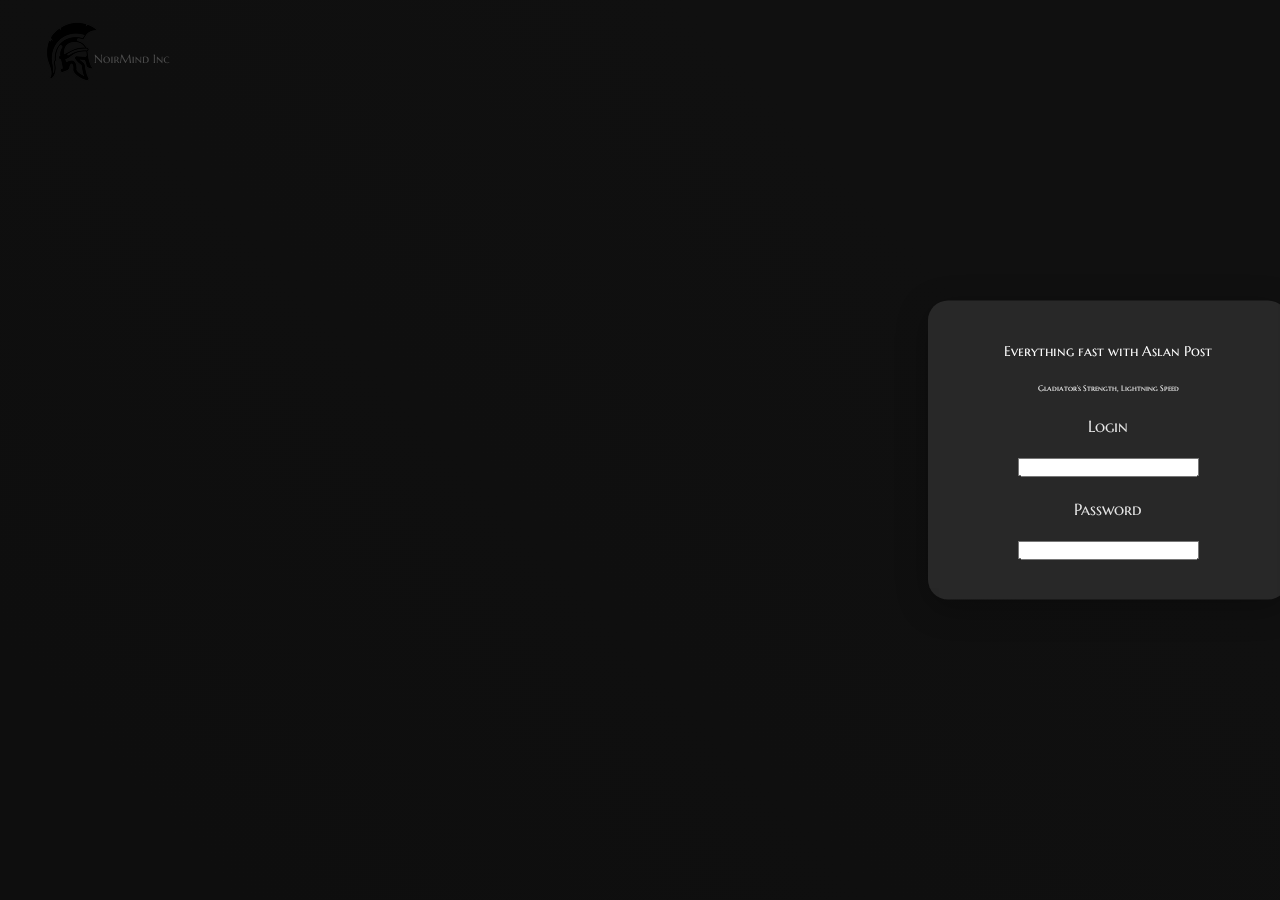
<file: login-page.html>
<!DOCTYPE html>
<html lang="en">
<head>
    <meta charset="UTF-8">
    <meta name="viewport" content="width=device-width, initial-scale=1.0">
    <link rel="stylesheet" href="./loginpage.css">
    <title>Document</title>
</head>
<body>
    <main>
        <section class="container login__page__section">
            <img src="./img/Group 28.png" alt="glstr" class="logo" loading="lazy">
            <div class="two__phases">
                <div class="gladiator"></div>
                <div class="login_box">
                    <h1 class="login_box_h1">Everything fast with Aslan Post </h1>
                    <p class="login_box_b">Gladiator’s Strength, Lightning Speed</p>
                    <label>Login</label>
                    <input type="text" class="input-line" />
                    <label>Password</label>
                    <input type="password" class="input-line" />
                </div>
            </div>
        </section>
    </main>
</body>
</html>
</file>
<file: loginpage.css>
/* marcellus-sc-regular - latin */
@font-face {
  font-display: swap; /* Check https://developer.mozilla.org/en-US/docs/Web/CSS/@font-face/font-display for other options. */
  font-family: 'Marcellus SC';
  font-style: normal;
  font-weight: 400;
  src: url('../fonts/marcellus-sc-v13-latin-regular.woff2') format('woff2'); /* Chrome 36+, Opera 23+, Firefox 39+, Safari 12+, iOS 10+ */
}

*{
    margin: 0;
    padding: 0;
    box-sizing: border-box;
}

.robot-bg {
    position: fixed; 
    top: 0;
    left: 0;
    width: 100%;
    height: 100%;
    z-index: 1; 
}


.content-front {
    position: relative;
    z-index: 2;
}

.robot-bg::part(branding) {
    display: none !important;
}

body{
    font-family: 'Marcellus SC';
    background: #242124;
    background: linear-gradient(227deg,rgb(16, 16, 16) 28%, rgb(14, 14, 14) 89%);
    color: #e7e7e7;
    min-height: 100vh;
    line-height: 1.5;
}


.container{
    max-width: 1240px;
    margin: 0 auto;
    padding: 0px 20px;
}

.two__phases{
    margin-top: 176px;
    display: flex;
    justify-content: space-between;
}

.login_box{
    display: flex;
    justify-content: center;
    align-items: center;
    flex-direction: column;
    gap: 20px;
}

.login_box_input{
    width: 300px;
    margin-top: 30px;
    display: flex;
    justify-content: start;
    align-items: start;
    padding: 10px 10px;
    background: transparent;
    border: none;
    outline: none;
    border-bottom: 2px solid #333232;
    font-family: 'Marcellus SC';
    font-size: 16px;
}

.login_button {
    margin-top: 20px;
    width: 150px;
    height: 40px;
    display: flex;
    justify-content: center;
    align-items: center;
    border-radius: 15px;
    background: none;
    border: 1px solid #333232;
    color: white;
    cursor: pointer; /* меняем курсор при наведении */
    transition: all 0.2s ease; /* плавный эффект */
}

.login_button:hover {
    background-color: #555; /* при наведении фон */
}

.login_button:active {
    transform: scale(0.95); /* при нажатии лёгкое уменьшение */
    background-color: #9b9a9a; /* цвет при нажатии */
}

.login_box_h1{
    display: flex;
    justify-content: start;
    font-weight: 500;
    font-size: 14px;
    color: #ffffff;
}

.login_box_b{
    display: flex;
    justify-content: end;
    font-weight: 200;
    font-size: 8px;
    color: #ffffff;
}

.logo{
    position: relative;
    margin-top: 20px;
    cursor: pointer;
    z-index: 2;
}

/* Центрированный бокс с blur */
.login_box {
    position: absolute; /* чтобы центрировать по экрану */
    top: 50%;
    left: 50%;
    transform: translate(80%, -50%); /* идеально по центру */
    
    display: flex;
    flex-direction: column;
    align-items: center;
    gap: 20px;

    width: 360px;
    padding: 40px;
    
    border-radius: 20px;
    background: rgba(255, 255, 255, 0.1); /* прозрачность */
    backdrop-filter: blur(5px); /* размытие фона */
    
    box-shadow: 0 8px 32px rgba(0,0,0,0.3); /* лёгкая тень */
    z-index: 2; /* поверх 3D фона */
}
</file>
